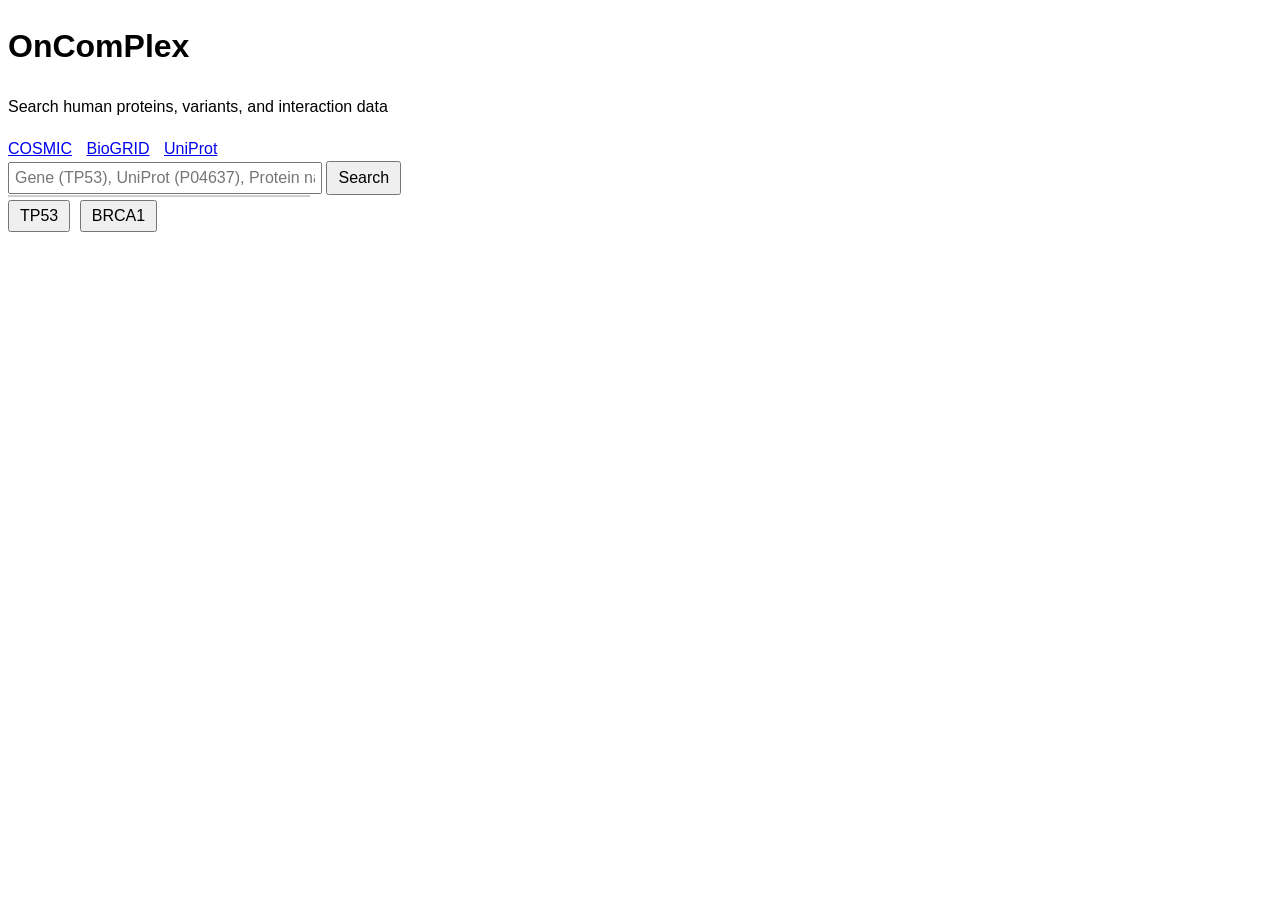
<file: templates/index.html>
<!DOCTYPE html>
<html lang="en">
<head>
    <meta charset="UTF-8">
    <title>OnComPlex</title>
    <link rel="stylesheet" href="/static/css/style.css">
    <style>
        #quick-buttons button {
            margin: 5px 5px 5px 0;
            padding: 5px 10px;
            cursor: pointer;
        }
        #external-links a {
            margin-right: 10px;
        }
        input[type="text"] {
            width: 300px;
            padding: 5px;
        }
        .autocomplete-suggestions {
            border: 1px solid #ccc;
            max-height: 150px;
            overflow-y: auto;
            position: absolute;
            background: #fff;
            z-index: 1000;
            width: 300px;
        }
        .autocomplete-suggestion {
            padding: 5px;
            cursor: pointer;
        }
        .autocomplete-suggestion:hover {
            background-color: #f0f0f0;
        }
    </style>
</head>
<body>

<h1>OnComPlex</h1>
<p>Search human proteins, variants, and interaction data</p>

<!-- External links -->
<div id="external-links">
    <a href="https://cancer.sanger.ac.uk/cosmic/login" target="_blank">COSMIC</a>
    <a href="https://thebiogrid.org/" target="_blank">BioGRID</a>
    <a href="https://www.uniprot.org/" target="_blank">UniProt</a>
</div>

<!-- Search form -->
<form method="POST" action="/results" autocomplete="off" id="search-form">
    <input
        type="text"
        name="query"
        id="search-input"
        placeholder="Gene (TP53), UniProt (P04637), Protein name..."
        required
    >
    <button type="submit">Search</button>
    <div id="autocomplete-list" class="autocomplete-suggestions"></div>
</form>

<!-- Quick search buttons -->
<div id="quick-buttons">
    <button type="button" onclick="fillSearch('TP53')">TP53</button>
    <button type="button" onclick="fillSearch('BRCA1')">BRCA1</button>
</div>

<script>
    // Fill search input
    function fillSearch(protein) {
        const input = document.getElementById('search-input');
        input.value = protein;
    }

    // Dynamic autocomplete using /autocomplete
    const input = document.getElementById('search-input');
    const autocompleteList = document.getElementById('autocomplete-list');

    input.addEventListener('input', function() {
        const val = this.value.trim();
        autocompleteList.innerHTML = '';
        if (!val) return;

        fetch(`/autocomplete?q=${encodeURIComponent(val)}`)
            .then(resp => resp.json())
            .then(suggestions => {
                suggestions.forEach(p => {
                    const div = document.createElement('div');
                    div.className = 'autocomplete-suggestion';
                    div.textContent = p;
                    div.addEventListener('click', function() {
                        input.value = p;
                        autocompleteList.innerHTML = '';
                    });
                    autocompleteList.appendChild(div);
                });
            });
    });

    document.addEventListener('click', function(e) {
        if (e.target !== input) {
            autocompleteList.innerHTML = '';
        }
    });
</script>

</body>
</html>
</file>
<file: static/css/style.css>
body {
    font-family: Arial, sans-serif;
    font-size: 16px;
    line-height: 1.6;
}
input, button {
    font-size: 16px;
    padding: 6px 10px;
}
.container {
    max-width: 1000px;
    margin: auto;
}
table {
    width: 100%;
    border-collapse: collapse;
    margin-top: 15px;
}
table, th, td {
    border: 1px solid #ddd;
}
th, td {
    padding: 8px;
    text-align: left;
}
th {
    background-color: #f4f4f4;
}
.variant-bar { margin: 8px 0; }
.variant-tooltip {
    position: absolute;
    background: #222;
    color: #fff;
    padding: 6px 8px;
    border-radius: 4px;
    font-size: 12px;
    pointer-events: none;
    opacity: 0;
}
</file>
